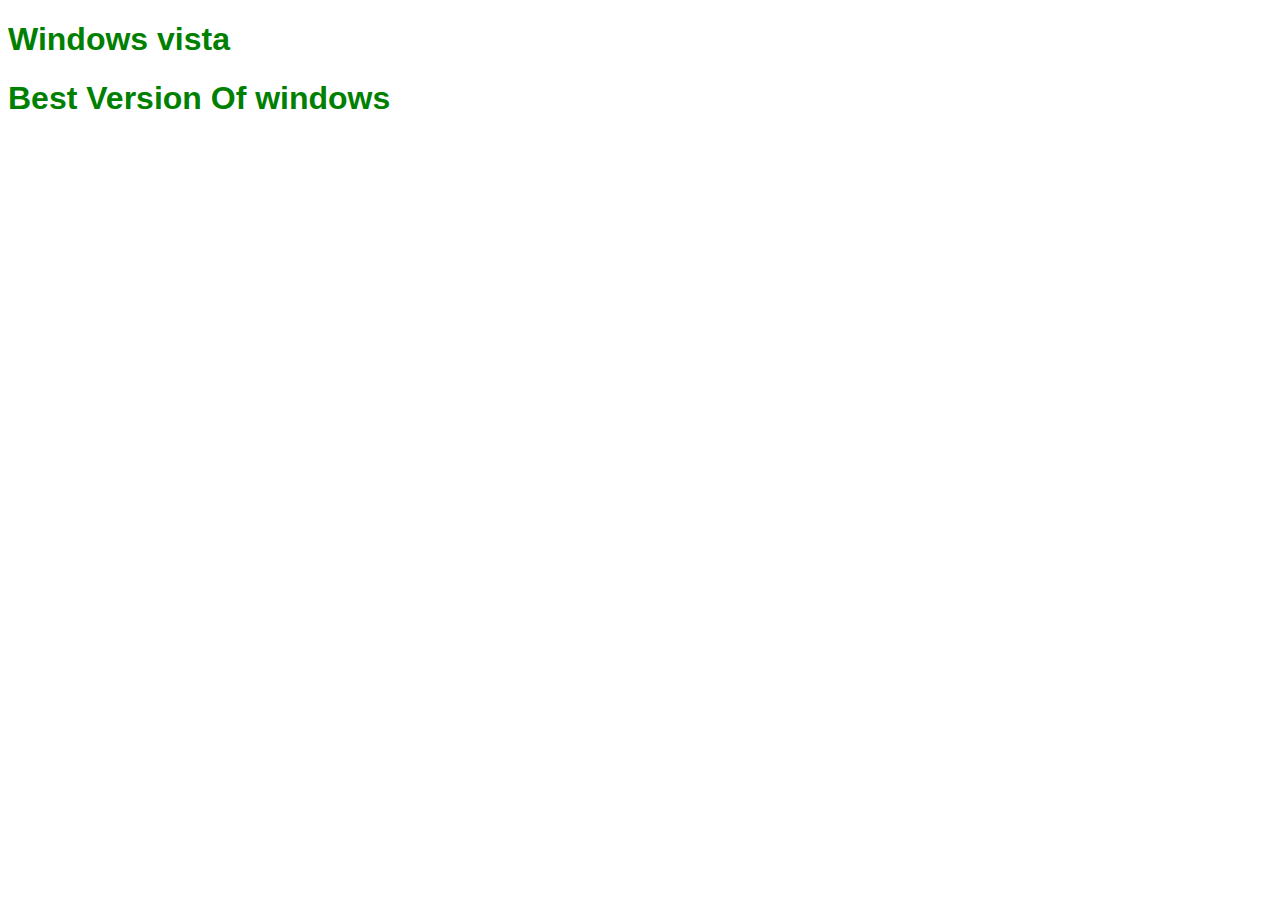
<file: index.html>
<!DOCTYPE html>
<html lang="en">
<head>
    <meta charset="UTF-8">
    <meta name="viewport" content="width=device-width, initial-scale=1.0">
    <title>git test</title>
    <link rel="stylesheet" href="css/style.css">
</head>
<body>
<h1>Windows vista</h1>
<h1>Best Version Of windows</h1>
</body>
</html>
</file>
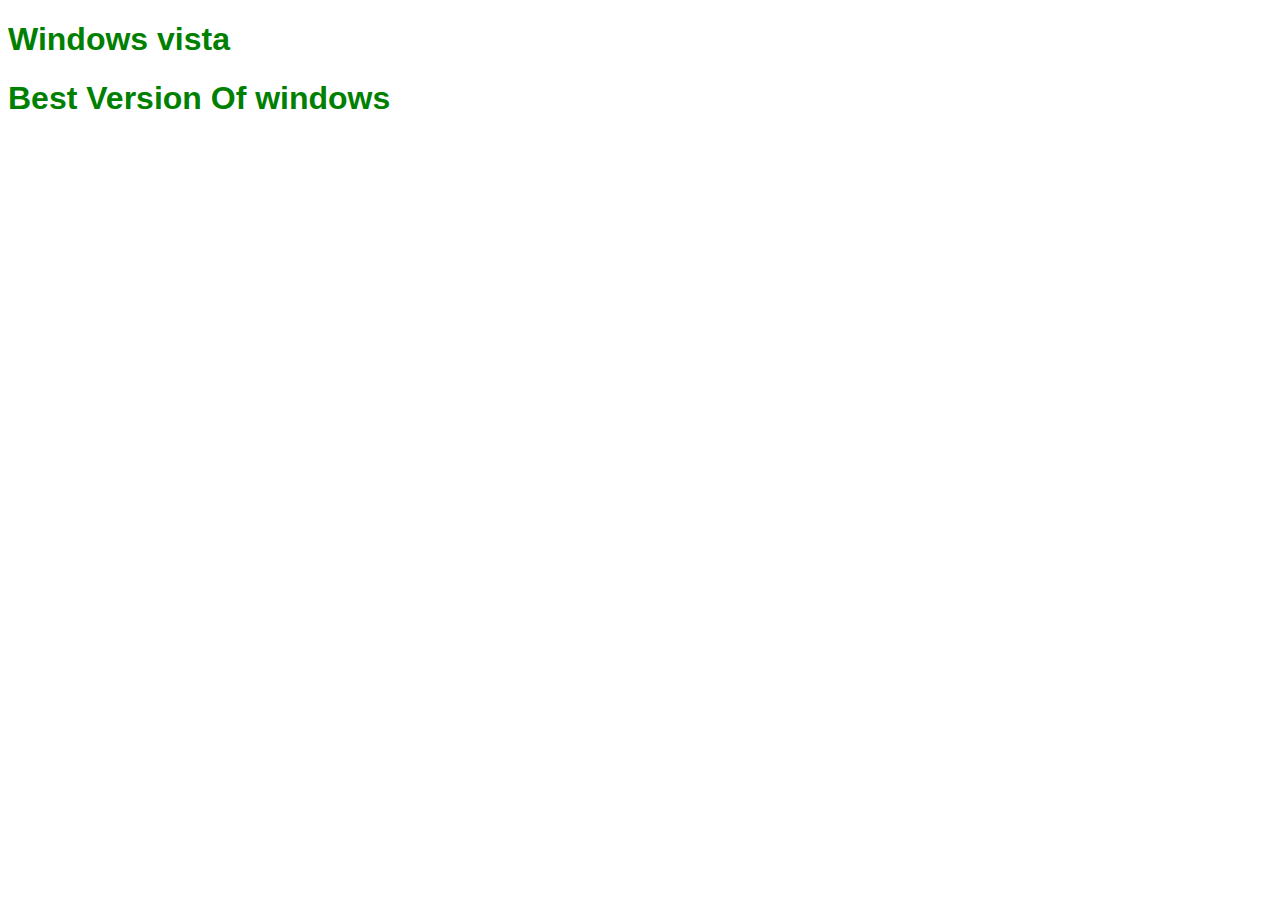
<file: header.html>
<!DOCTYPE html>
<html lang="en">
<head>
    <meta charset="UTF-8">
    <meta name="viewport" content="width=device-width, initial-scale=1.0">
    <title>git test</title>
    <link rel="stylesheet" href="css/style.css">
</head>
<body>
<h1>Windows vista</h1>
<h1>Best Version Of windows</h1>
</body>
</html>
</file>
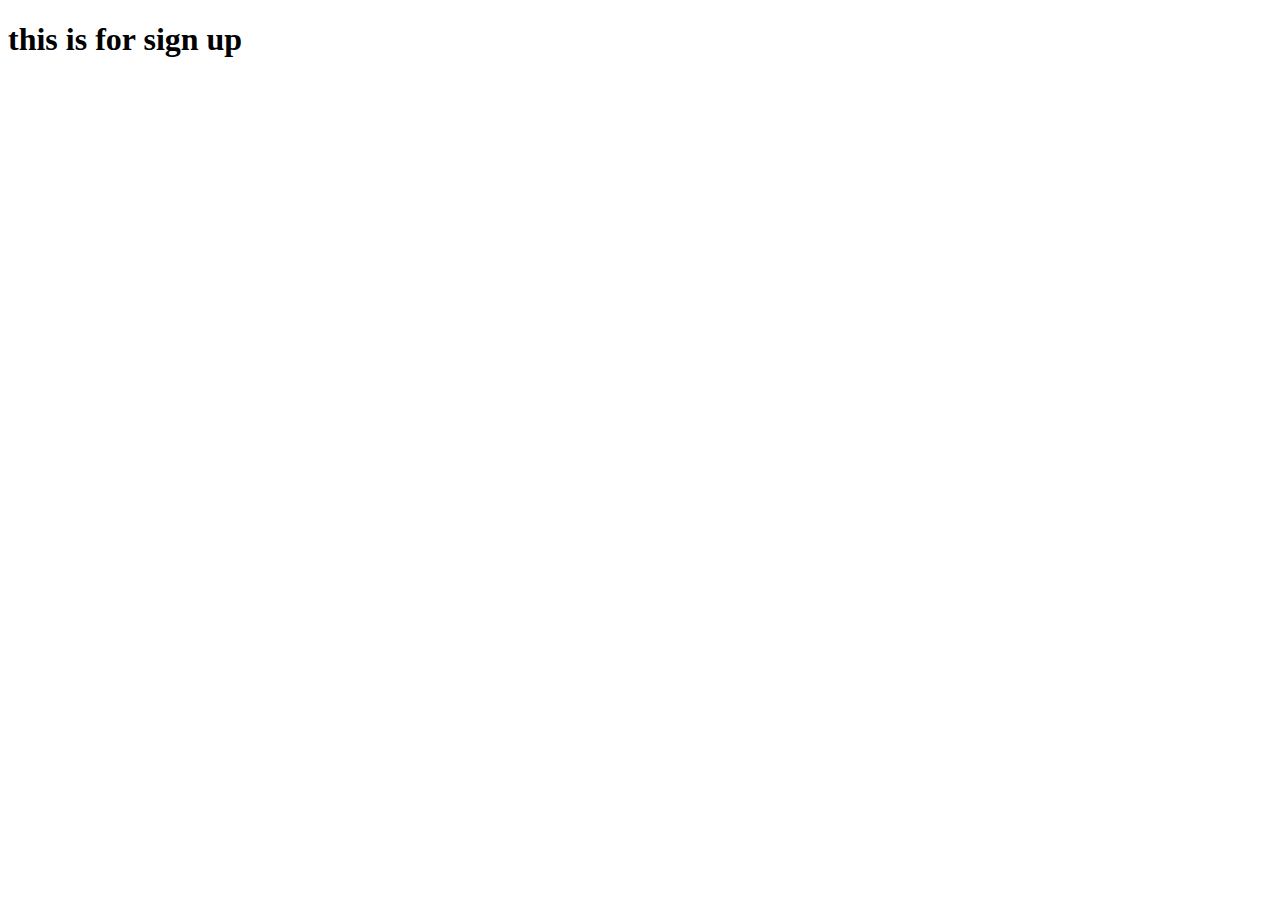
<file: signup.html>
<!DOCTYPE html>
<html lang="en">
<head>
    <meta charset="UTF-8">
    <meta name="viewport" content="width=device-width, initial-scale=1.0">
    <title>Sign-up</title>
</head>
<body>
    <h1>this is for sign up</h1>
</body>
</html>
</file>
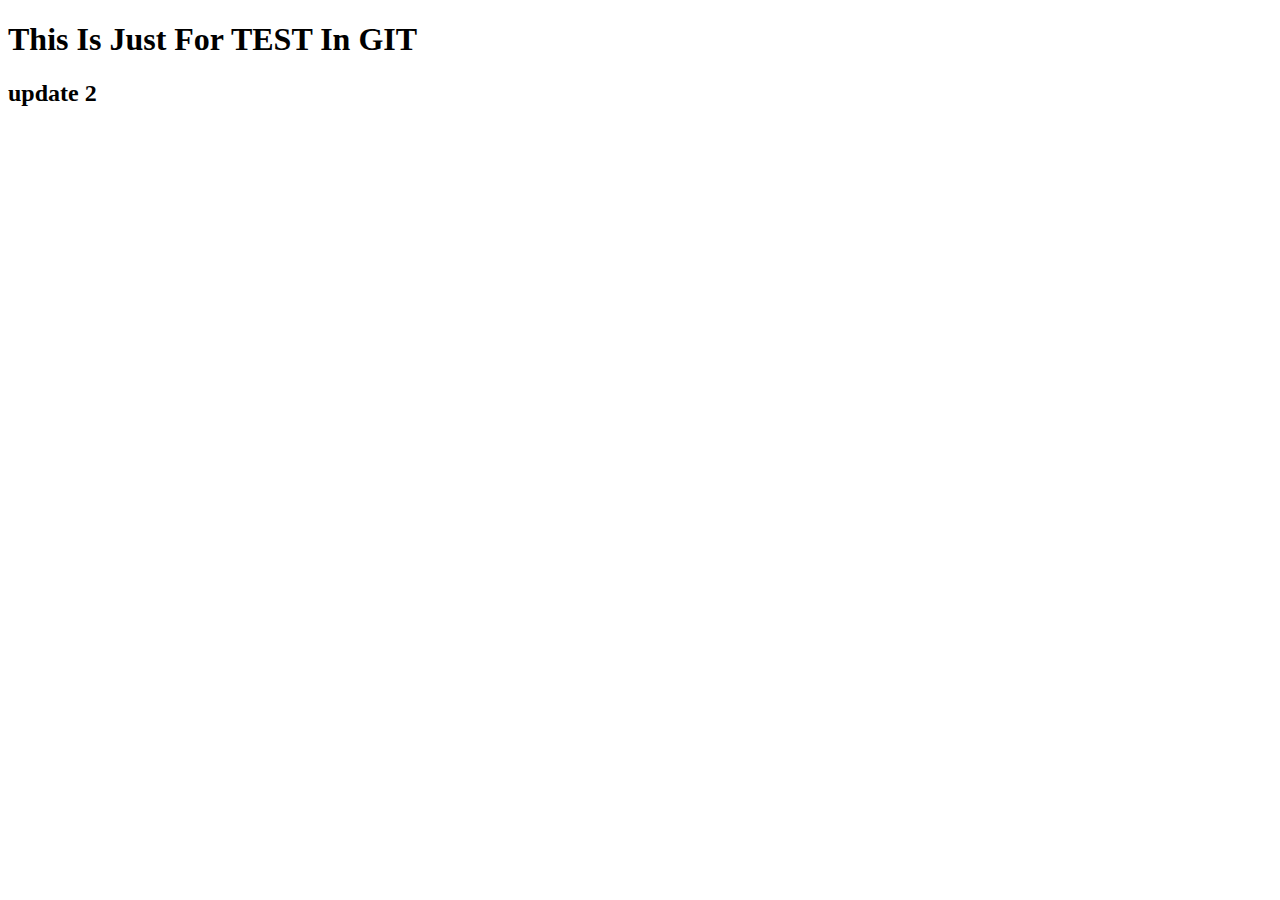
<file: test.html>
<!DOCTYPE html>
<html lang="en">
<head>
    <meta charset="UTF-8">
    <meta name="viewport" content="width=device-width, initial-scale=1.0">
    <title>Document</title>
</head>
<body>
    <h1>This Is Just For TEST In GIT</h1>
    <h2>update 2</h2>
</body>
</html>
</file>
<file: css/style.css>
h1{
    font-family: 'Segoe UI', Tahoma, Geneva, Verdana, sans-serif;
    color: green;
}
</file>
